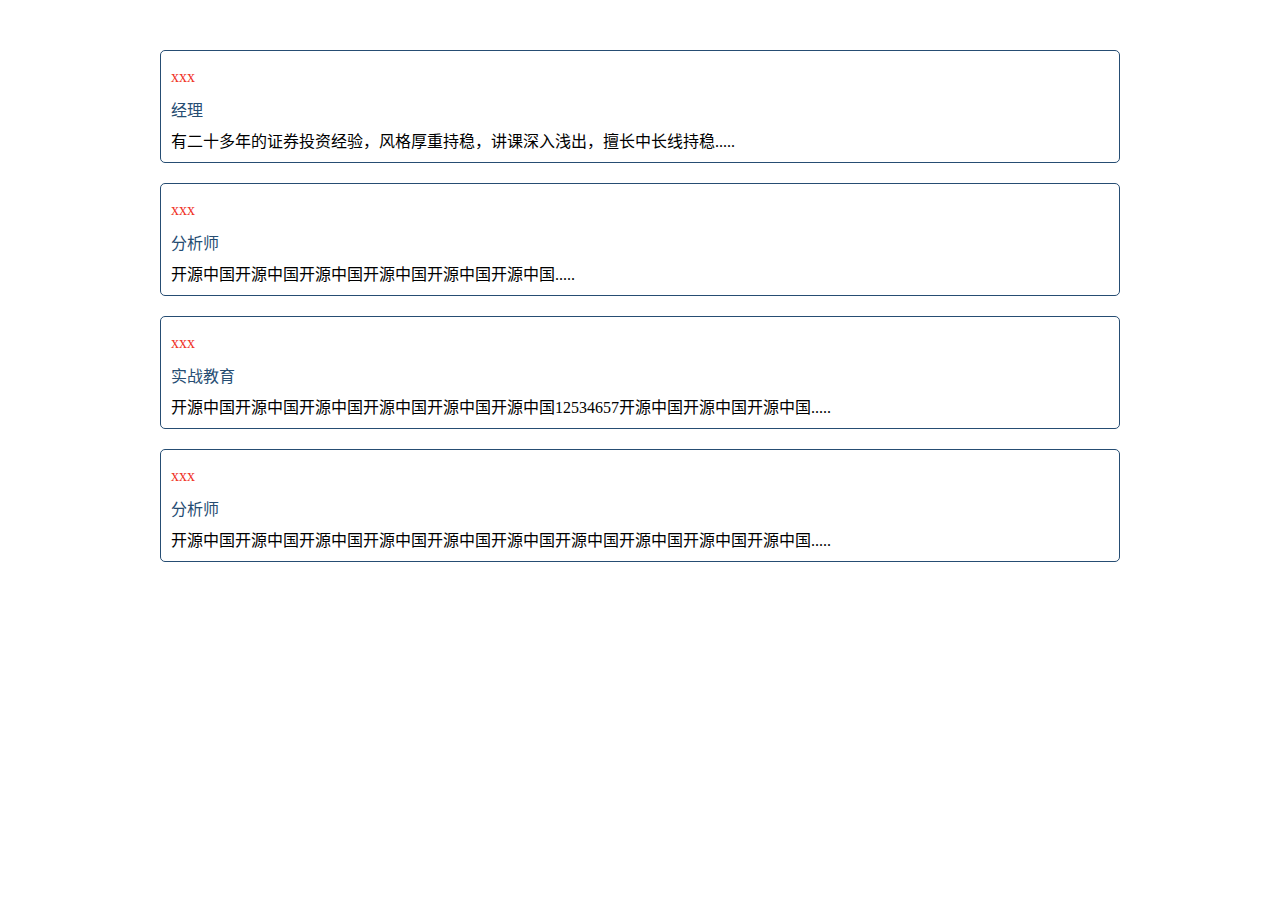
<file: index.html>
<!Doctype html>
<html lang="zh-CN">
<head>
	<meta http-equiv="Content-Type" content="text/html; charset=utf-8">	
	<title></title>
	<link rel="stylesheet" type="text/css" href="css/index.css">
 <script type="text/javascript" src="js/jquery-1.8.0.min.js"></script>
</head>
<body>
<div class="caifu-mode6">
  <div class="caifu-mode5divbox" >      
    <div class="caifu-mode5contenbox">
      <p class="caifu-coloryel">xxx</p>
      <p class="caifu-colorhei meida-caifu2">经理</p>
      <p class="meida-caifu caifu-colorcc">有二十多年的证券投资经验，风格厚重持稳，讲课深入浅出，擅长中长线持稳<span class="weidiandian">.....</span>
        <span class="weidianshow" style="display: none;">开源中国开源中国开源中国开源中国开源中国开源中国开源中国开源中国开源中国开源中国开源中国开源中国开源中国开源中国开源中国开源中国</span>
      </p>
    </div>
  </div>
  <div class="caifu-mode5divbox">      
    <div class="caifu-mode5contenbox">
      <p class="caifu-coloryel">xxx</p>
      <p class="caifu-colorhei meida-caifu2">分析师</p>
      <p class="meida-caifu caifu-colorcc">开源中国开源中国开源中国开源中国开源中国开源中国<span class="weidiandian">.....</span>
        <span class="weidianshow" style="display: none;">开源中国开源中国开源中国开源中国开源中国开源中国1234537658开源中国开源中国开源中国开源中国235648670开源中国开源中国开源中国开源中国开源中国开源中国开源中国开源中国 </span></p>
    </div>
  </div>
    <div class="caifu-mode5contenbox">
  <div class="caifu-mode5divbox">      
    <div class="caifu-mode5contenbox">
      <p class="caifu-coloryel">xxx</p>
      <p class="caifu-colorhei meida-caifu2">实战教育</p>
      <p class="meida-caifu caifu-colorcc">开源中国开源中国开源中国开源中国开源中国开源中国12534657开源中国开源中国开源中国<span class="weidiandian">.....</span>       
      <span class="weidianshow" style="display: none;">开源中国开源中国开源中国开源中国开源中国开源中国开源中国235475686开源中国开源中国开源中国开源中国开源中国开源中国开源中国开源中国开源中国</span></p>
    </div>
  </div>
  <div class="caifu-mode5divbox">     
      <p class="caifu-coloryel">xxx</p>
      <p class="caifu-colorhei meida-caifu2">分析师</p>
      <p class="meida-caifu caifu-colorcc">开源中国开源中国开源中国开源中国开源中国开源中国开源中国开源中国开源中国开源中国<span class="weidiandian">.....</span>
      <span class="weidianshow" style="display: none;">开源中国开源中国开源中国开源中国开源中国开源中国开源中国开源中国开源中国开源中国开源中国开源中国开源中国开源中国开源中国开源中国开源中国开源中国开源中国开源中国开源中国开源中国开源中国开源中国开源中国</span></p>
    </div>
    
  </div>
</div>
<script>
  $('.caifu-mode5contenbox').each(function(){
    $(this).click(function(){
      $(this).find('.weidiandian').toggle();
      $(this).find('.weidianshow').toggle();
    })
  })
  
</script>

</div>
  </body>

</html>
</file>
<file: css/index.css>
@charset "utf-8";

.clearfix{clear:both;zoom:1}
.clearfix:after {content: ".";display: block;height: 0;clear: both;visibility: hidden;}
*{padding: 0;margin:0px;}
body{background: #fff}
.caifu-mode6{width: 960px;margin: 50px auto;}
.caifu-mode6 .caifu-mode5divbox{border-radius: 5px;padding: 10px;border: 1px solid #264d73;margin-bottom: 20px;}
.caifu-mode5divbox .caifu-coloryel{color: #f0311f;line-height: 32px;}
.caifu-mode5divbox  .caifu-colorhei{color: #264d73;line-height:35px;}
.box{width: 960px;margin: 50px auto;}
.box .text{width: 100%;padding: 0}
.box .text li{list-style-type: none;width: 100%;margin: 10px 0;text-decoration: none;}
.text li a{text-decoration: none;}
.case_item {width: 960px;margin: 0 auto;}
.case_item .pull_deals {background:#f0311f; width:100px;border-radius: 5px;text-align:center;color: #fff;padding: 10px 0;cursor: pointer;}
.pull_box i{font-style: normal;line-height: 25px;height: 25px;display: inline-block;}
</file>
